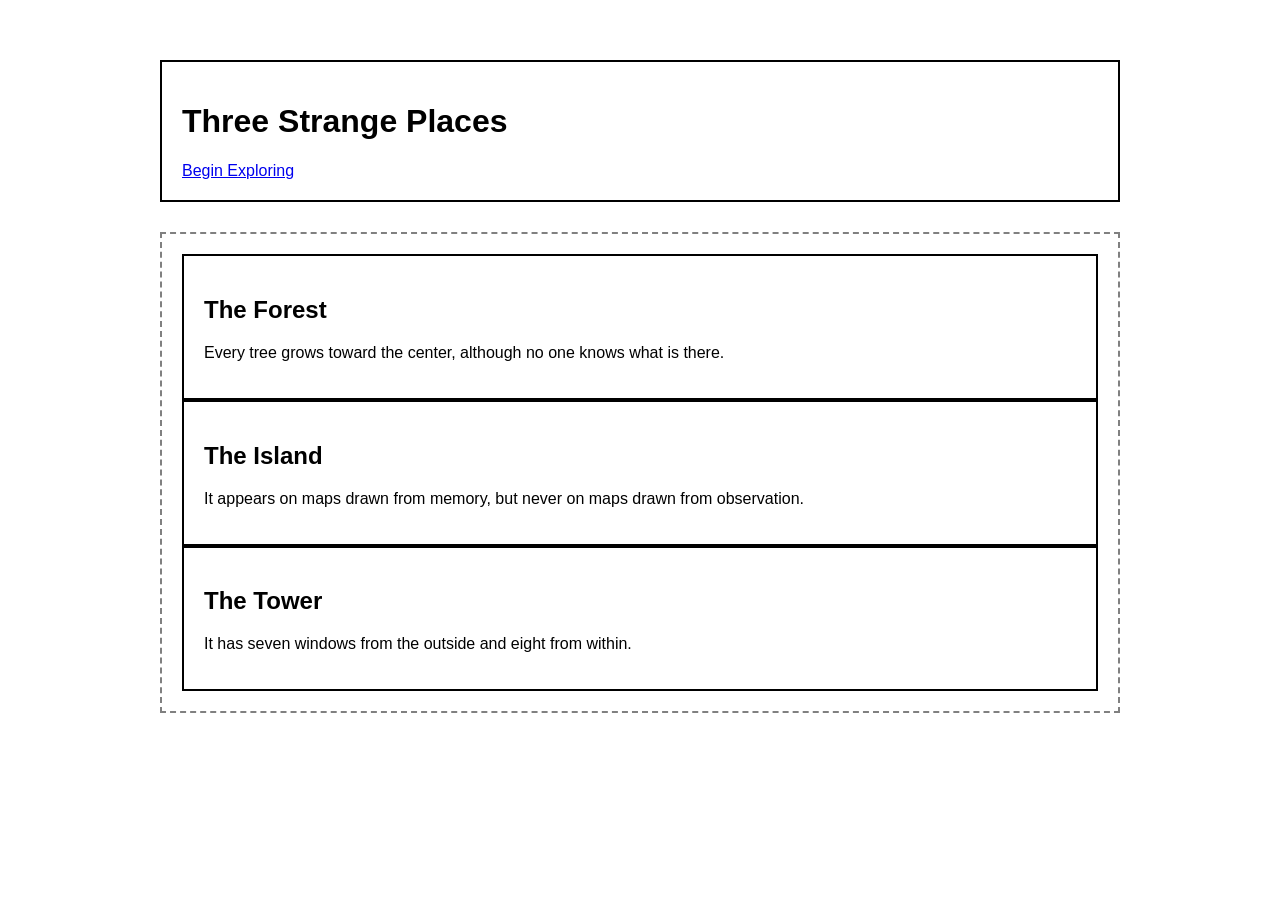
<file: week 04/exercise 1/index.html>
<!DOCTYPE html>
<html lang="en">

<head>
  <meta charset="UTF-8">
  <meta name="viewport" content="width=device-width, initial-scale=1.0">

  <title>Arrange the World</title>

  <link rel="stylesheet" href="style.css">
</head>

<body>

  <header>
    <h1>Three Strange Places</h1>
    <a href="#">Begin Exploring</a>
  </header>

  <main>

    <section class="places">

      <article class="place">
        <h2>The Forest</h2>
        <p>
          Every tree grows toward the center, although no one
          knows what is there.
        </p>
      </article>

      <article class="place">
        <h2>The Island</h2>
        <p>
          It appears on maps drawn from memory, but never on
          maps drawn from observation.
        </p>
      </article>

      <article class="place">
        <h2>The Tower</h2>
        <p>
          It has seven windows from the outside and eight
          from within.
        </p>
      </article>

    </section>

  </main>

</body>

</html>
</file>
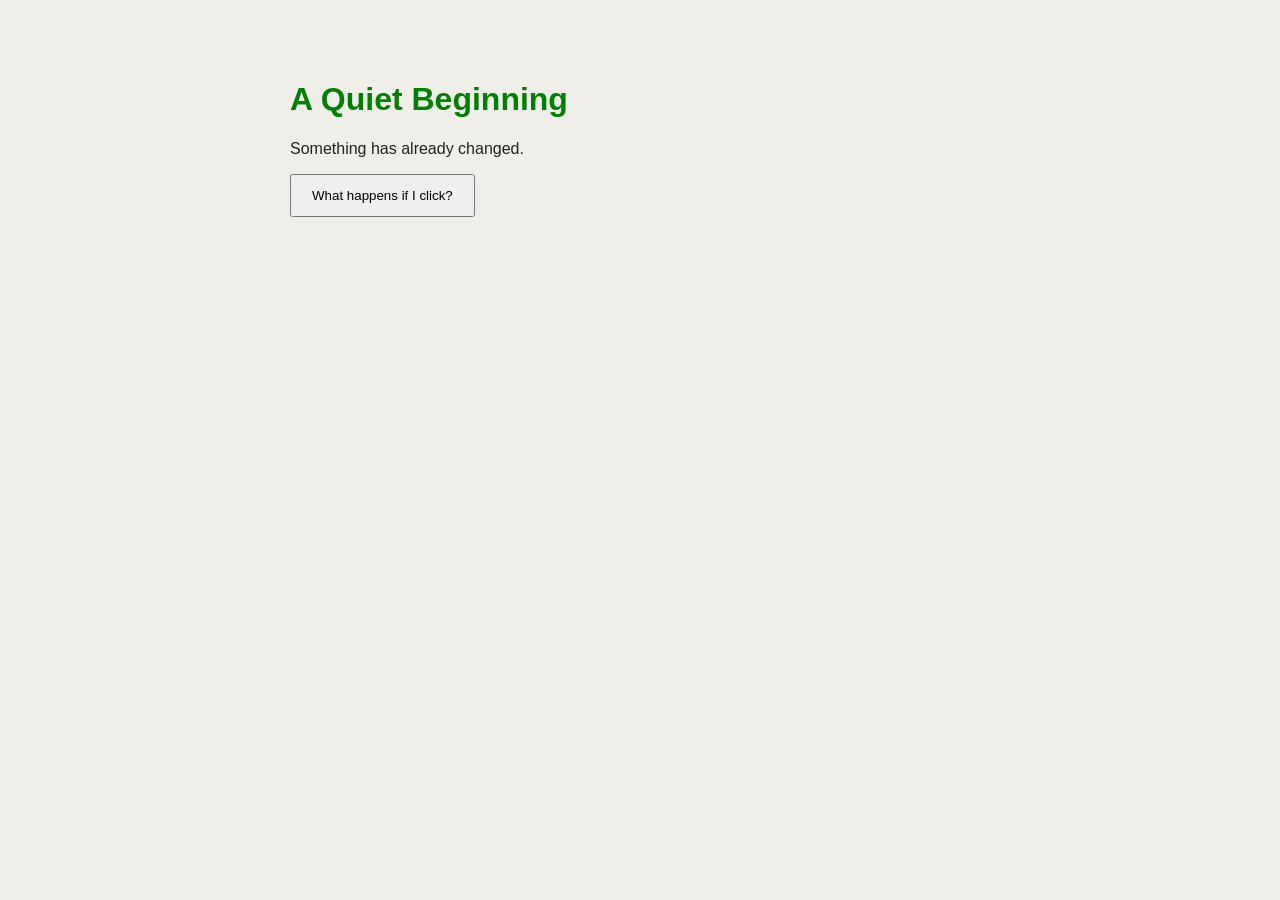
<file: week 07/first-javascript/index.html>
<!DOCTYPE html>
<html lang="en">

<head>
  <meta charset="UTF-8">
  <meta name="viewport" content="width=device-width, initial-scale=1.0">
  <title>First JavaScript Experiment</title>
  <link rel="stylesheet" href="style.css">
  <script src="script.js" defer></script>
</head>

<body>

  <main>
    <h1 id="title">A Quiet Beginning</h1>

    <p id="message">
      Nothing unusual has happened yet.
    </p>

    <button id="change-button">
      What happens if I click?
    </button>
  </main>

</body>
</html>
</file>
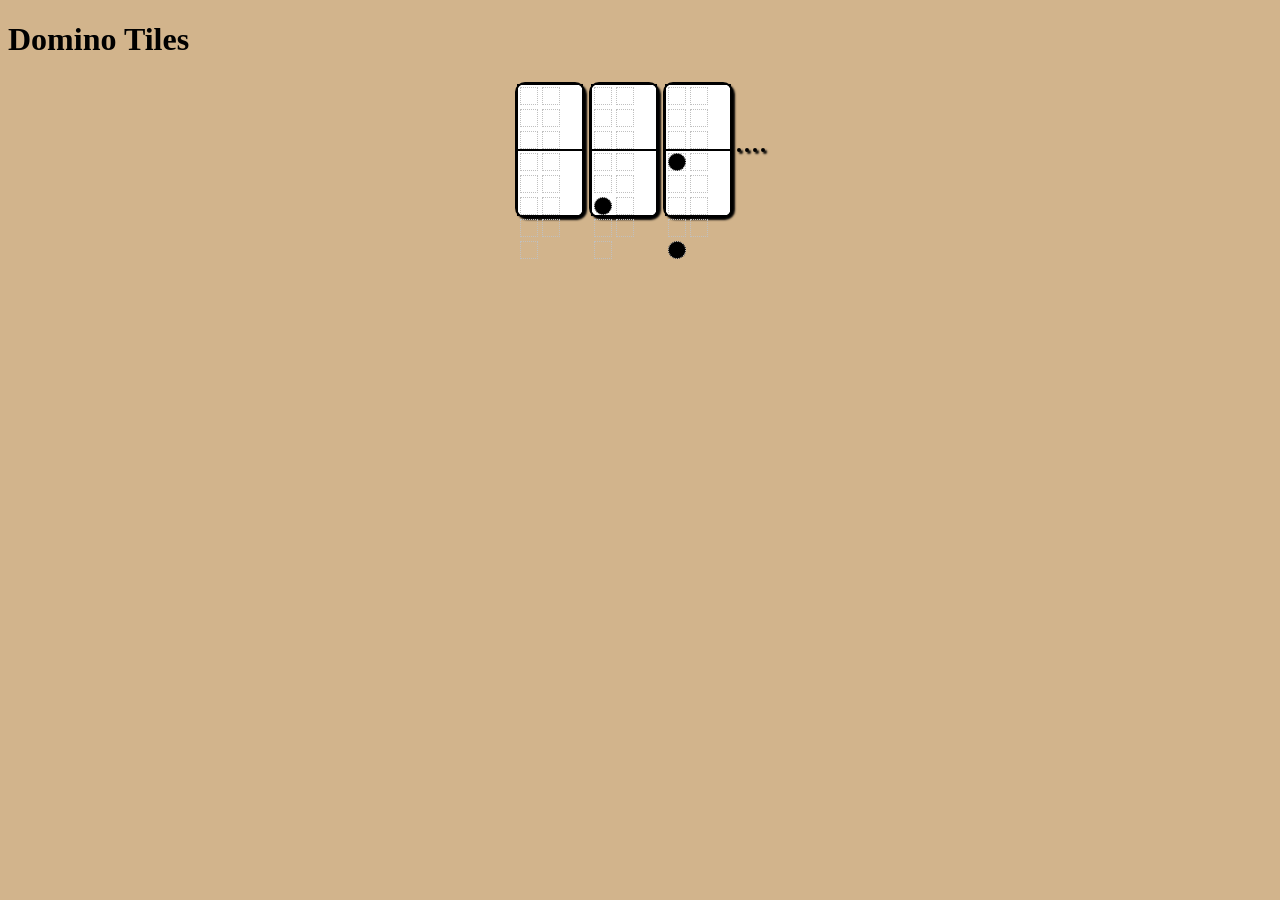
<file: week 08/dominoes part 1/index.html>
<!DOCTYPE html>
<html lang="en">
  <head>
    <meta charset="UTF-8" />
    <meta name="viewport" content="width=device-width, initial-scale=1.0" />
    <title>Dominoes</title>
    <link rel="stylesheet" href="style.css" />
  </head>
  <body>
    <h1>Domino Tiles</h1>
    <section id="domino-container">

      <div class="domino">
        <div class="domino-face">
          <div class="pip"></div>
          <div class="pip"></div>
          <div class="pip"></div>
          <div class="pip"></div>
          <div class="pip"></div>
          <div class="pip"></div>
          <div class="pip"></div>
          <div class="pip"></div>
          <div class="pip"></div>
        </div>
        <div class="domino-face">
          <div class="pip"></div>
          <div class="pip"></div>
          <div class="pip"></div>
          <div class="pip"></div>
          <div class="pip"></div>
          <div class="pip"></div>
          <div class="pip"></div>
          <div class="pip"></div>
          <div class="pip"></div>
        </div>
      </div>
      <div class="domino">
        <div class="domino-face">
          <div class="pip"></div>
          <div class="pip"></div>
          <div class="pip"></div>
          <div class="pip"></div>
          <div class="pip"></div>
          <div class="pip"></div>
          <div class="pip"></div>
          <div class="pip"></div>
          <div class="pip"></div>
        </div>
        <div class="domino-face">
          <div class="pip"></div>
          <div class="pip"></div>
          <div class="pip"></div>
          <div class="pip"></div>
          <div class="pip dot"></div>
          <div class="pip"></div>
          <div class="pip"></div>
          <div class="pip"></div>
          <div class="pip"></div>
        </div>
      </div>
      <div class="domino">
        <div class="domino-face">
          <div class="pip"></div>
          <div class="pip"></div>
          <div class="pip"></div>
          <div class="pip"></div>
          <div class="pip"></div>
          <div class="pip"></div>
          <div class="pip"></div>
          <div class="pip"></div>
          <div class="pip"></div>
        </div>
        <div class="domino-face">
          <div class="pip dot"></div>
          <div class="pip"></div>
          <div class="pip"></div>
          <div class="pip"></div>
          <div class="pip"></div>
          <div class="pip"></div>
          <div class="pip"></div>
          <div class="pip"></div>
          <div class="pip dot"></div>
        </div>
      </div>
      <div class="domino"></div>
      <div class="domino"></div>
      <div class="domino"></div>
      <div class="domino"></div>
    </section>
  </body>
</html>
</file>
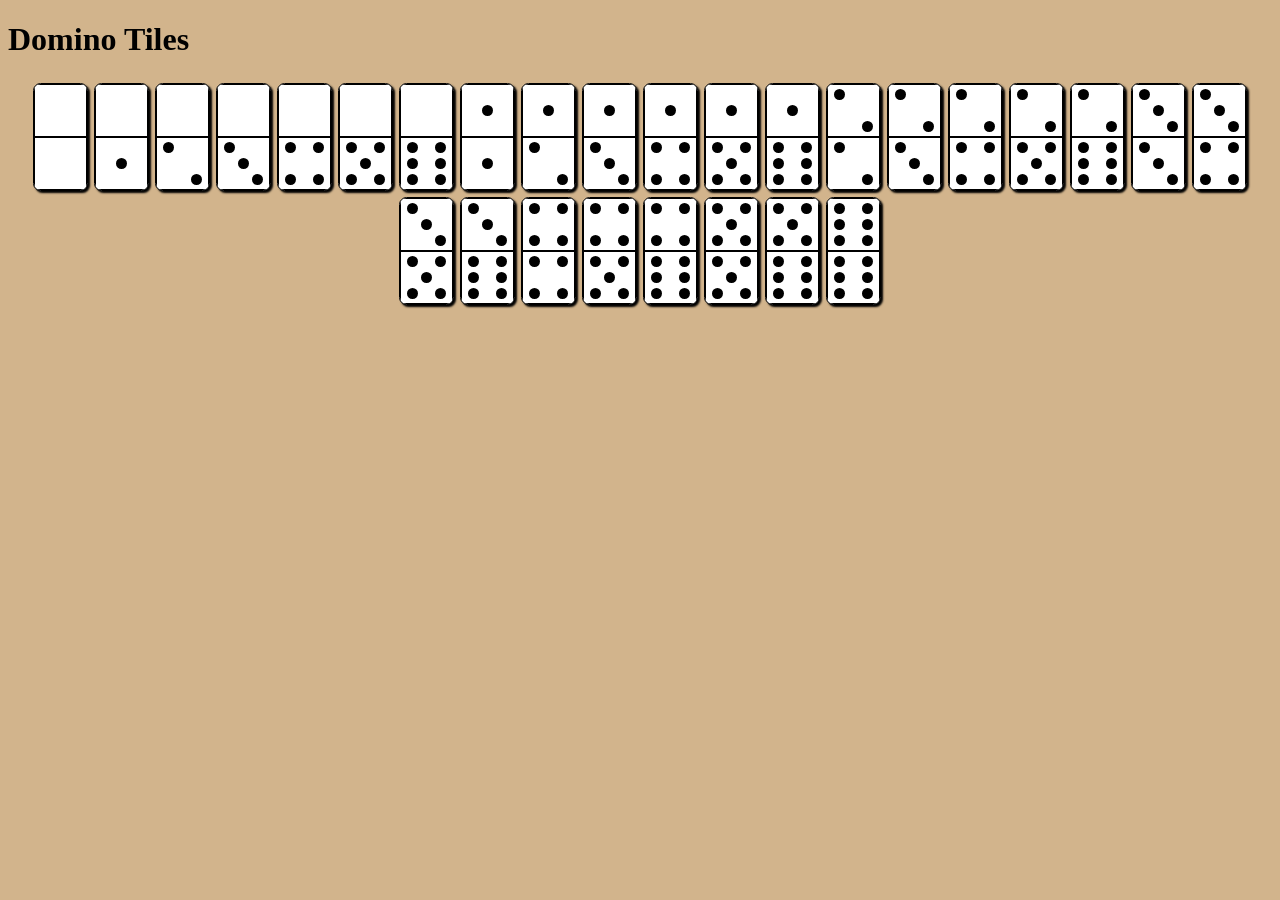
<file: week 08/dominoes part 2/index.html>
<!DOCTYPE html>
<html lang="en">
  <head>
    <meta charset="UTF-8" />
    <meta name="viewport" content="width=device-width, initial-scale=1.0" />
    <title>Dominoes</title>
    <link rel="stylesheet" href="style.css" />
    <script src="script.js" defer></script>
  </head>
  <body>
    <h1>Domino Tiles</h1>
    <section id="domino-container">
    </section>
  </body>
</html>
</file>
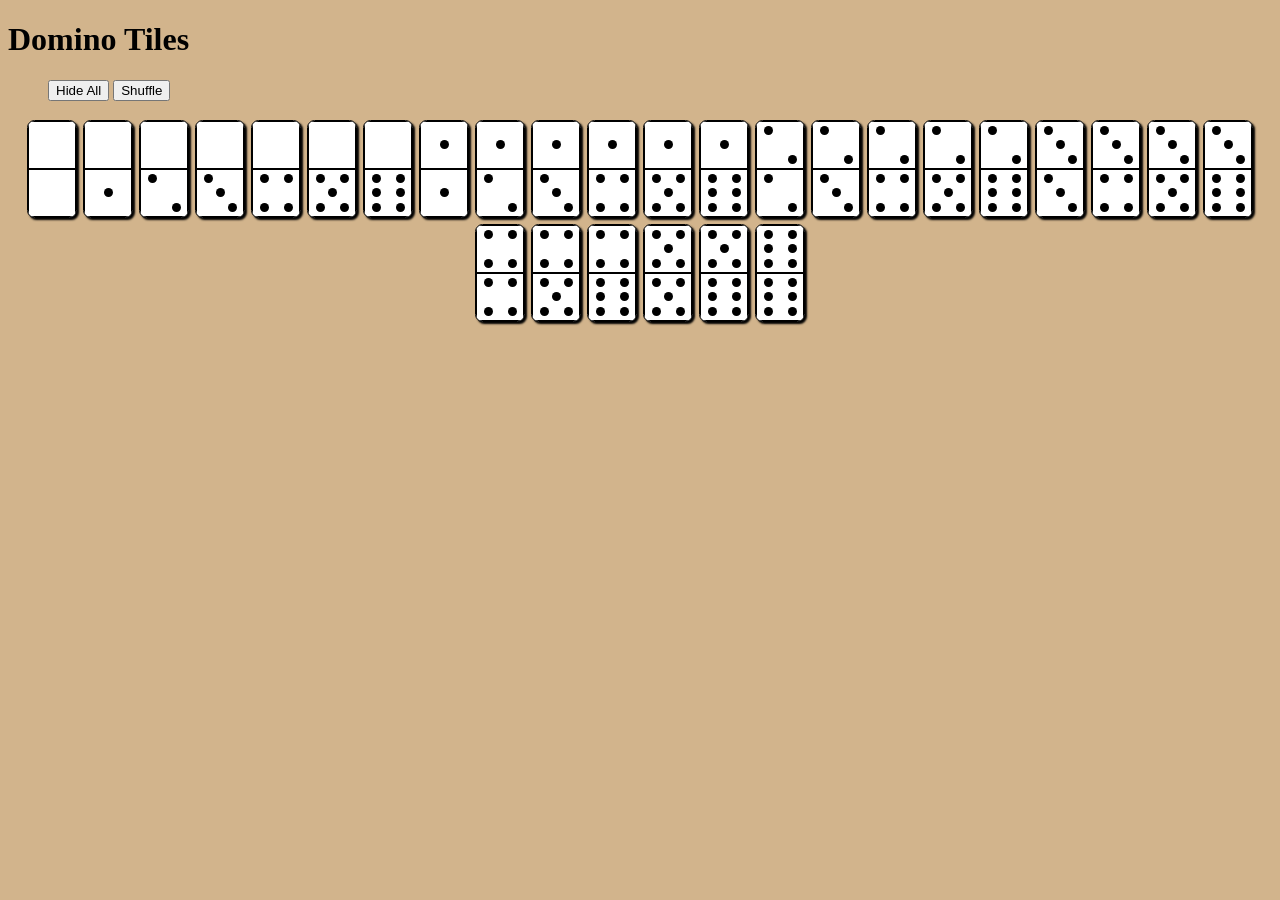
<file: week 08/dominoes part 3/index.html>
<!DOCTYPE html>
<html lang="en">
  <head>
    <meta charset="UTF-8" />
    <meta name="viewport" content="width=device-width, initial-scale=1.0" />
    <title>Dominoes</title>
    <link rel="stylesheet" href="style.css" />
    <script src="script.js" defer></script>
  </head>
  <body>
    <h1>Domino Tiles</h1>
    <menu>
      <button id="hide-all">Hide All</button>
      <button id="shuffle">Shuffle</button>
    </menu>
    <section id="domino-container">
    </section>
  </body>
</html>
</file>
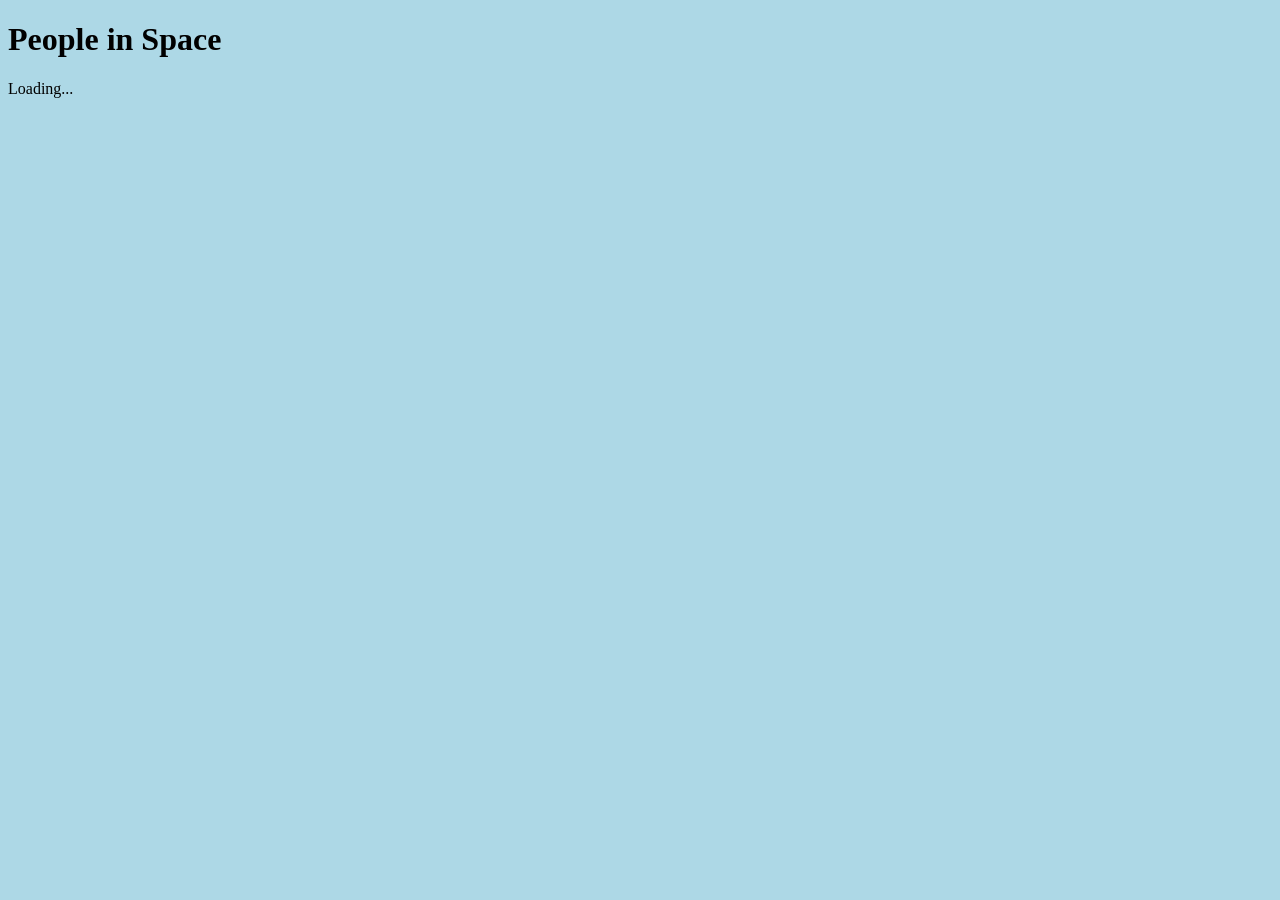
<file: week 10/peopleInSpace/index.html>
<!DOCTYPE html>
<html lang="en">
<head>
    <meta charset="UTF-8">
    <meta http-equiv="X-UA-Compatible" content="IE=edge"> 
    <meta name="viewport" content="width=device-width, initial-scale=1.0">
    <title>People in Space</title>

    <!--link rel="stylesheet" href="style.css"-->
    <script src="script.js" defer></script>
</head>
<body>
    <h1>People in Space</h1>
    <main id="peopleInSpace"></main>
</body> 
</html>
</file>
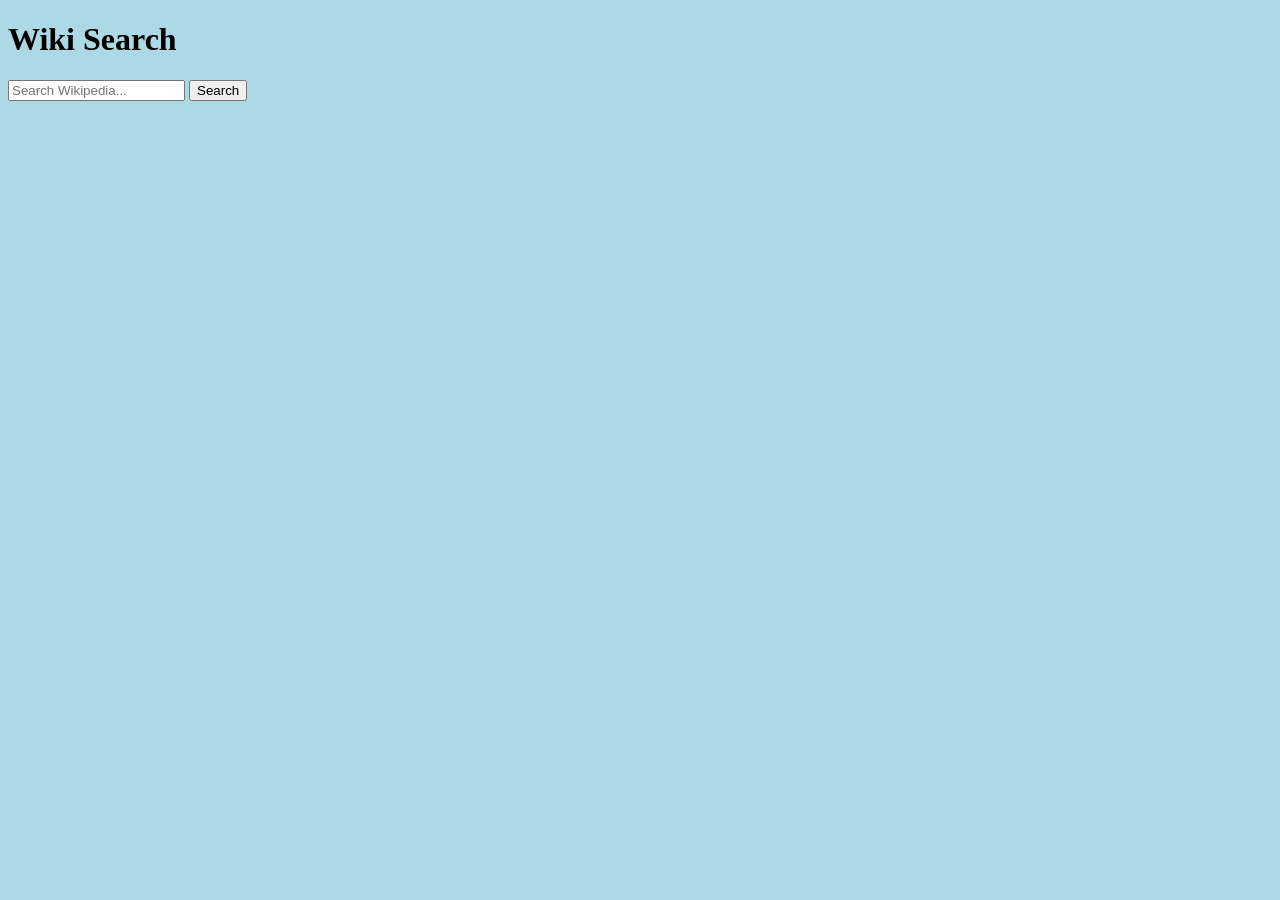
<file: week 10/wikiSearch/index.html>
<!DOCTYPE html>
<html lang="en">
<head>
    <meta charset="UTF-8">
    <meta http-equiv="X-UA-Compatible" content="IE=edge"> 
    <meta name="viewport" content="width=device-width, initial-scale=1.0">
    <title>Wiki Search</title>

    <!--link rel="stylesheet" href="style.css"-->
    <script src="script.js" defer></script>
</head>
<body>
    <h1>Wiki Search</h1>
    <input type="text" id="searchInput" placeholder="Search Wikipedia...">
    <button id="searchButton">Search</button>
    <main id="wikiSearch"></main>
</body>
</html>
</file>
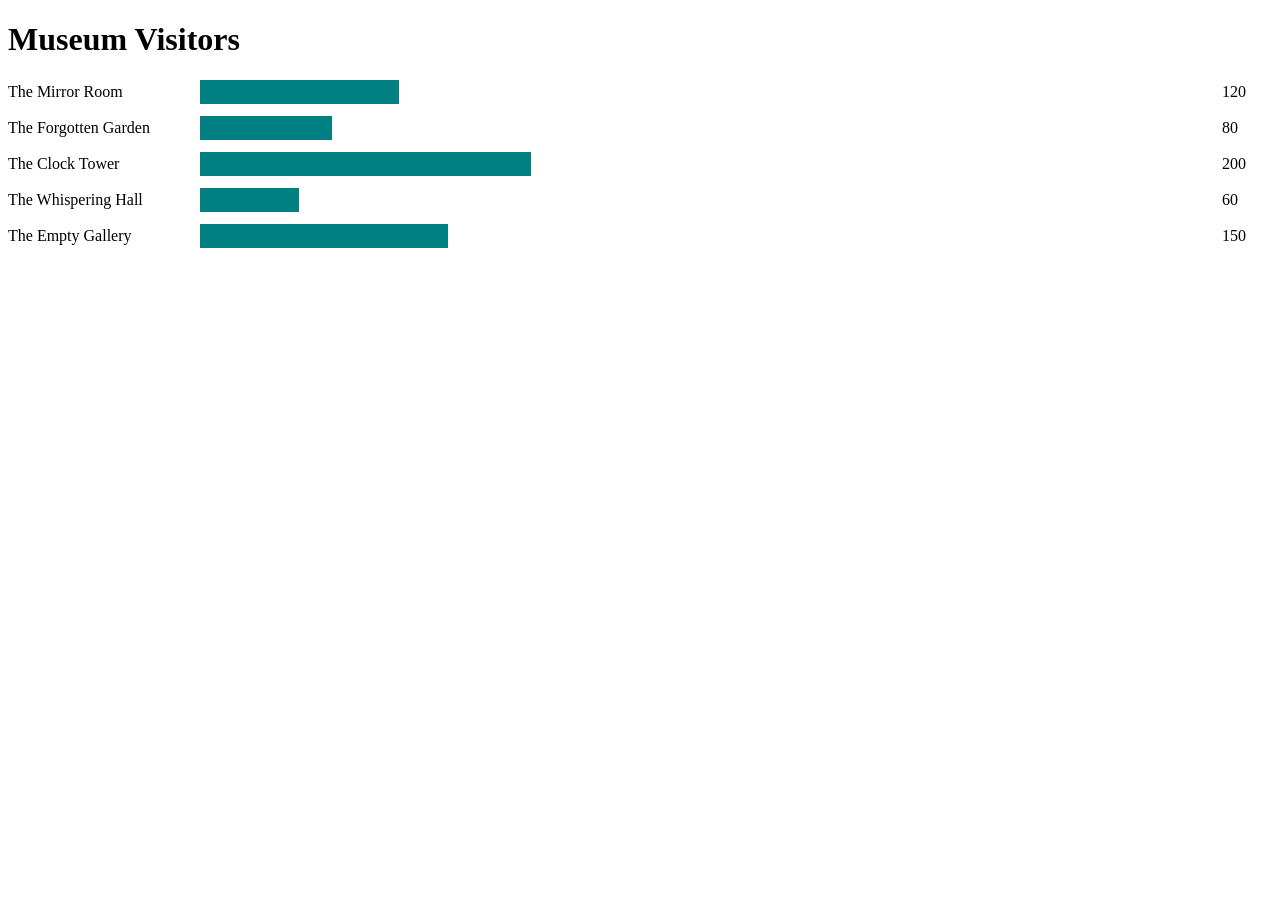
<file: week 11/exhibits/index.html>
<!DOCTYPE html>
<html>
  <head>
    <meta charset="utf-8">
    <title>Exhibits</title>
    <link rel="stylesheet" href="style.css">
    <script src="script.js" defer></script>
  </head>
  <body>
    <h1>Museum Visitors</h1>
    <div id="chart"></div>
  </body>
</html>
</file>
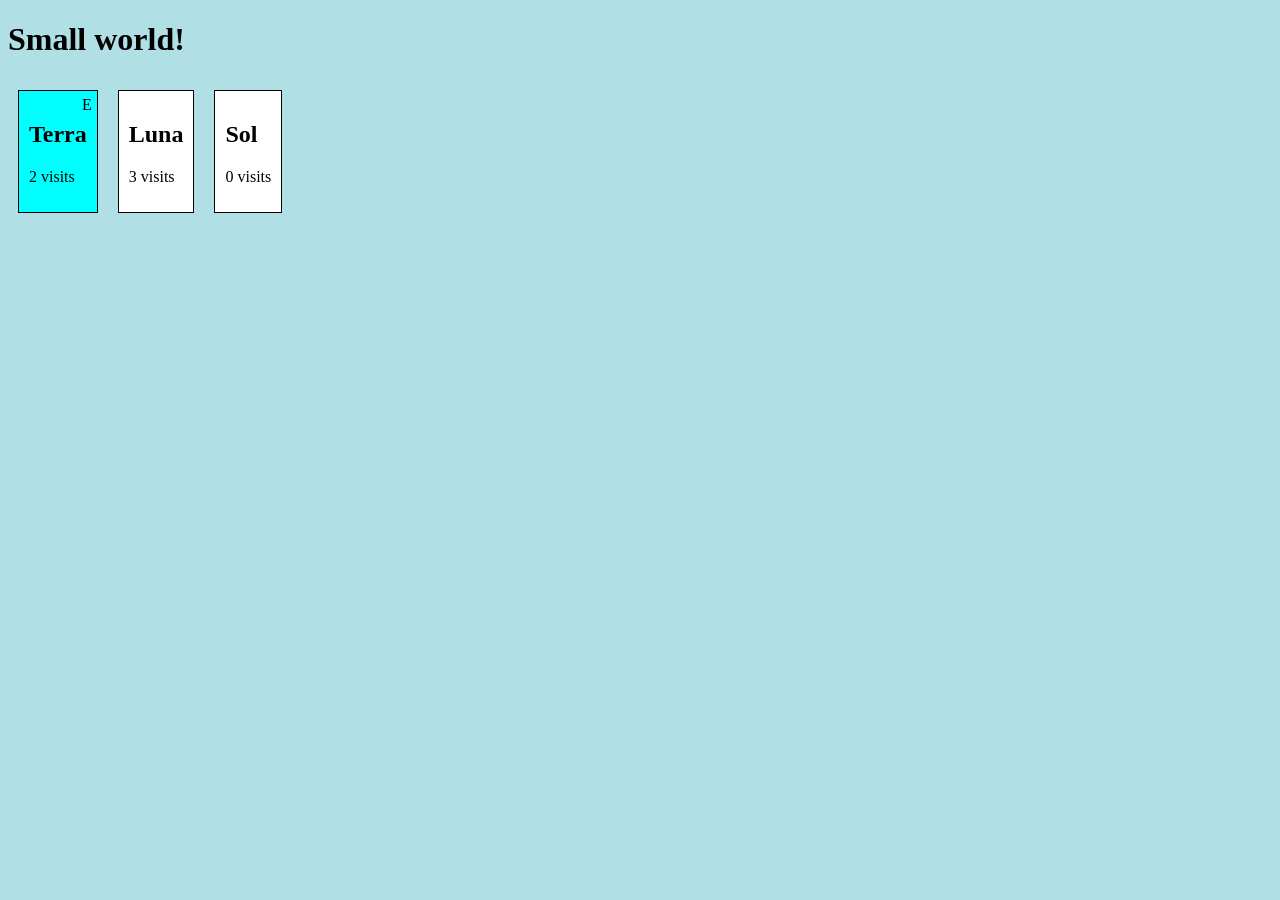
<file: week 12/modules/index.html>
<!DOCTYPE html>
<html lang="en">
<head>
    <meta charset="UTF-8">
    <meta name="viewport" content="width=device-width, initial-scale=1.0">
    <title>Document</title>
    <link rel="stylesheet" href="style.css">
    <script src="script.js" type="module" defer></script>
</head>
<body>
  <h1>Small world!</h1>
  <main>
    <section id="character-section"></section>
  </main>
</body>
</html>
</file>
<file: week 04/exercise 1/style.css>
* {
  box-sizing: border-box;
}

body {
  max-width: 1000px;
  margin: 40px auto;
  padding: 20px;
  font-family: Arial, sans-serif;
}

header {
  padding: 20px;
  border: 2px solid black;
}

.places {
  margin-top: 30px;
  padding: 20px;
  border: 2px dashed gray;
}

.place {
  padding: 20px;
  border: 2px solid black;
}
</file>
<file: week 07/first-javascript/style.css>
body {
  font-family: Arial, sans-serif;
  background: #f0eee8;
  color: #222;
  margin: 0;
  padding: 60px;
}

main {
  max-width: 700px;
  margin: auto;
}

button {
  padding: 12px 20px;
  cursor: pointer;
}
</file>
<file: week 08/dominoes part 1/style.css>
body {
  background-color: tan;
  box-sizing: border-box;
}

#domino-container {
  display: flex;
  flex-wrap: wrap;
  justify-content: center;
  align-items: center;
}

.domino {
  font-size: 20px;
  background-color: white;
  border: 2px solid black;
  margin: 0.1em;
  display: flex;
  flex-direction: column;
  justify-content: space-between;
  align-items: center;
  border-radius: 0.5em;
  box-shadow: 2px 2px 2px  black;
}

.domino-face {
  border: 1px solid black;
  display: flex;
  flex-wrap: wrap;
  width: 3.2em;
  height: 3.2em;
}

.domino .pip {
  width: 0.8em;
  height: 0.8em;
  margin: 0.1em;
  display: flex;
  justify-content: center;
  align-items: center;
  border: 1px dotted silver;
}

.pip.dot {
  background-color: black;
  border-radius: 50%;
}
</file>
<file: week 08/dominoes part 2/style.css>
body {
  background-color: tan;
}

#domino-container {
  display: flex;
  flex-wrap: wrap;
  justify-content: center;
  align-items: center;
}

.domino {
  font-size: 15px;
  background-color: white;
  border: 1px solid black;
  margin: 0.2em;
  display: flex;
  flex-direction: column;
  justify-content: space-between;
  align-items: center;
  border-radius: 0.5em;
  box-shadow: 2px 2px 2px  black;
  overflow: hidden;
}

.domino-face {
  border: 1px solid black;
  display: flex;
  flex-wrap: wrap;
  width: 3.2em;
  height: 3.2em;
  padding: 0.1em;
  justify-content: center;
  align-items: center;
}

.domino .pip {
  width: 0.6em;
  height: 0.6em;
  margin: 0.1em;
  display: flex;
  justify-content: center;
  align-items: center;
  border: 1px dotted transparent;
}

.pip.dot {
  background-color: black;
  border-radius: 50%;
}
</file>
<file: week 08/dominoes part 3/style.css>
body {
  background-color: tan;
}

* {
  box-sizing: border-box;
}

#domino-container {
  display: flex;
  flex-wrap: wrap;
  justify-content: center;
  align-items: center;
}

.domino {
  font-size: 15px;
  background-color: white;
  border: 1px solid black;
  margin: 0.2em;
  display: flex;
  flex-direction: column;
  justify-content: space-between;
  align-items: center;
  border-radius: 0.5em;
  box-shadow: 2px 2px 2px  black;
  overflow: hidden;
  transition: 0.1s ease;
}

.domino.flipped {
  background-color: slategray;
  transform: rotateY(180deg);
  box-shadow: -2px 2px 2px  black;
}

.domino-face {
  border: 1px solid black;
  display: flex;
  flex-wrap: wrap;
  width: 3.2em;
  height: 3.2em;
  padding: 0.1em;
  justify-content: center;
  align-items: center;
}

.domino-face.over {
  background-color: gold;  
}

.domino.flipped .domino-face {
  border: none;
}

.domino .pip {
  width: 0.6em;
  height: 0.6em;
  margin: 0.1em;
  display: flex;
  justify-content: center;
  align-items: center;
  border: 1px dotted transparent;
}

.domino.flipped .pip {
  display: none;
}

.pip.dot {
  background-color: black;
  border-radius: 50%;
}
</file>
<file: week 11/exhibits/style.css>
.chart-row {
  display: grid;
  grid-template-columns: 180px minmax(0, 1fr) 50px;
  gap: 12px;
  align-items: center;
  margin: 12px 0;
}

.bar {
  background: teal;
  height: 24px;
}

@media (max-width: 600px) {
  .chart-row {
    grid-template-columns: 1fr;
    gap: 4px;
  }

  .bar {
    max-width: 100%;
  }
}
</file>
<file: week 12/modules/style.css>
#character-section {
  display: flex;
}

.character-card {
  background-color: white;
  border: 1px solid black;
  position: relative;
  margin: 10px;
  padding: 10px;
}

.explorer {
  background-color: aqua;
}

.explorer::after{
  content: 'E';
  position: absolute;
  top: 5px;
  right: 5px;
}
</file>
